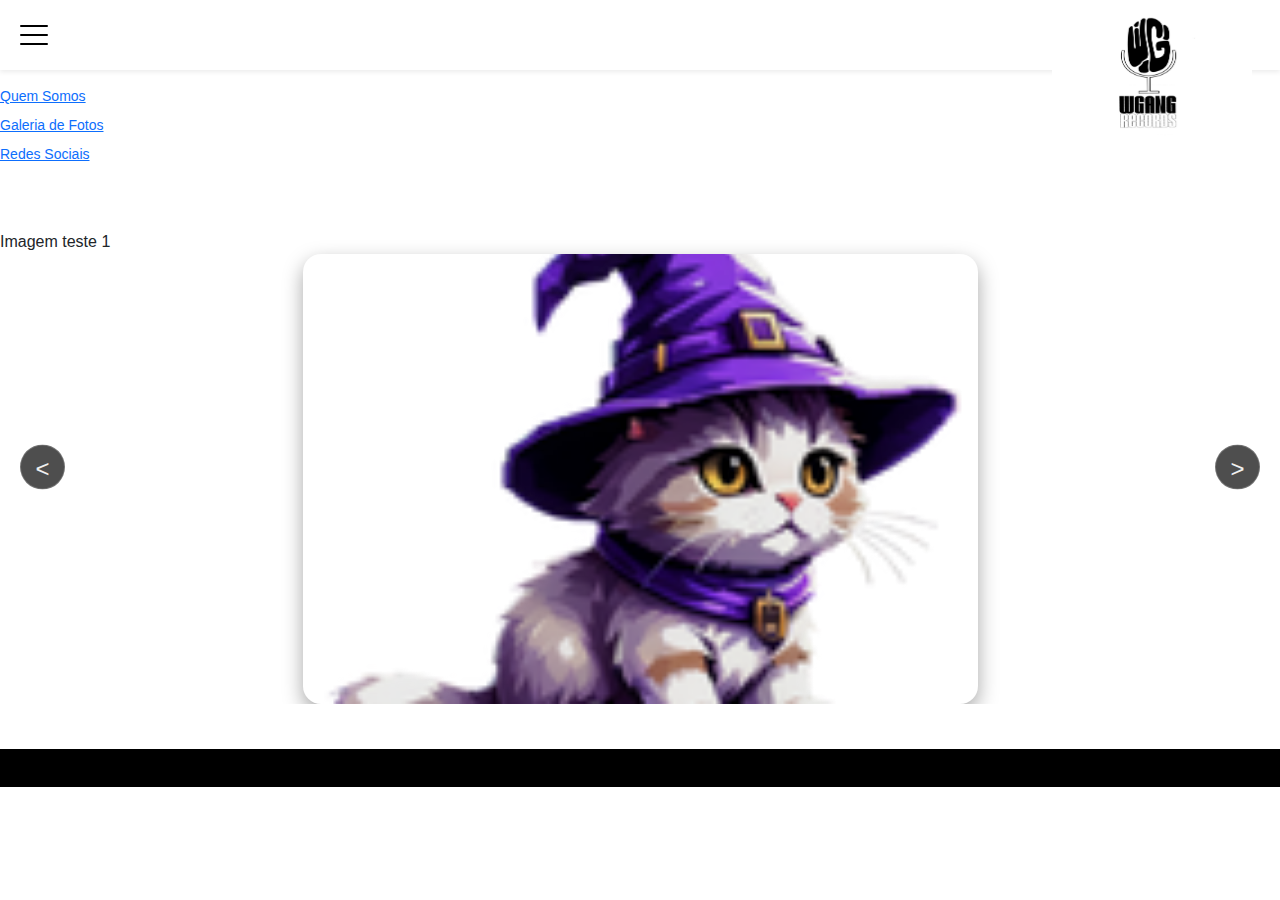
<file: index.html>
<!DOCTYPE html>
<html lang="en">
<head>
    <meta charset="UTF-8">
    <title>Weed Records</title>
    <meta name="viewport" content="width=device-width, initial-scale=1.0">

    <link href="https://cdn.jsdelivr.net/npm/bootstrap@5.3.2/dist/css/bootstrap.min.css" rel="stylesheet">

    <link rel="stylesheet" href="style.css">
</head>
<body>
    <header>
        <div class="hamburguer" id="hamburguer">
            <span></span>
            <span></span>
            <span></span>
        </div>
        <div class="logo">
            <img src="WGANG PNG.png" alt="">
        </div>
        <div class="redes"></div>
    </header>

    <div class="fundo-translucido"></div>

    <nav class="menuWindow">
        <li><a href="quem_somos">Quem Somos</a></li>
        <li><a href="galeria">Galeria de Fotos</a></li>
        <li><a href="Redes sociais">Redes Sociais</a></li>
    </nav>

    <div class="carousel-container">
        <div class="carousel-track-wrapper">
            <div class="carousel-track">
                <div class="carousel-slide">
                    Imagem teste 1<img src="aisha.png" alt="Slide 1">
                </div>
                <div class="carousel-slide">
                    Imagem teste 2<img src="aisha.png" alt="Slide 2">
                </div>
                <div class="carousel-slide">
                    Imagem teste 3<img src="aisha.png" alt="Slide 3">
                </div>
            </div>
        </div>
        <button class="carousel-prev-btn">&lt;</button>
        <button class="carousel-next-btn">&gt;</button>
    </div>

    <footer>
        <h1 class="titulo_rodape" id="titulo_rodape"></h1>
    </footer>

    <script>
        // Efeito hamburguer
        const hamburguer = document.getElementById("hamburguer");
        const menuWindow = document.querySelector(".menuWindow");

        hamburguer.addEventListener("click", () => {
            hamburguer.classList.toggle("active");
            menuWindow.classList.toggle("active");
        });
        
        // SCRIPT DO CARROSSEL
        const track = document.querySelector('.carousel-track');
        const slides = Array.from(track.children);
        const nextButton = document.querySelector('.carousel-next-btn');
        const prevButton = document.querySelector('.carousel-prev-btn');

        const slideWidth = slides[0].getBoundingClientRect().width;
        
        let slideIndex = 0;

        const setSlidePosition = (slide, index) => {
            slide.style.left = slideWidth * index + 'px';
        };

        slides.forEach(setSlidePosition);

        const moveToSlide = (track, currentSlide, targetSlide) => {
            track.style.transform = 'translateX(-' + targetSlide.style.left + ')';
            currentSlide.classList.remove('current-slide');
            targetSlide.classList.add('current-slide');
        };

        nextButton.addEventListener('click', e => {
            const currentSlide = track.querySelector('.current-slide') || slides[0];
            const nextSlide = currentSlide.nextElementSibling || slides[0];
            moveToSlide(track, currentSlide, nextSlide);
        });

        prevButton.addEventListener('click', e => {
            const currentSlide = track.querySelector('.current-slide') || slides[0];
            const prevSlide = currentSlide.previousElementSibling || slides[slides.length - 1];
            moveToSlide(track, currentSlide, prevSlide);
        });
        
        slides[0].classList.add('current-slide');
    </script>
</body>
</html>
</file>
<file: style.css>
/* ===========================
    RESET / BASE
    =========================== */
* {
    margin: 0;
    padding: 0;
    box-sizing: border-box;
    font-family: "Montserrat", sans-serif;
    font-optical-sizing: auto;
    font-weight: 400;
    font-style: normal;
}

body {
    /* Espaço para o Header FIXO (70px) */
    padding-top: 70px;
    margin: 0;
    padding-bottom: 0;
}

strong {
    font-weight: 700;
}

/* Previne scroll quando o menu está aberto */
.menu-open {
    overflow: hidden;
}


/* ===========================
    HEADER (FIXED e por Cima)
    =========================== */
header {
    /* FIXED para fixação no topo e controle de z-index */
    position: fixed;
    top: 0;
    width: 100%;
    /* Mantenha como flex, mas os elementos filhos serão fixed */
    display: flex;
    align-items: center;
    justify-content: left;
    height: 70px;
    padding: 0 20px;
    background-color: #fff;
    box-shadow: 0 2px 5px rgba(0, 0, 0, 0.08);
    /* Z-index Alto (1010) para SEMPRE cobrir o menu */
    z-index: 1010;
}

/* Hambúrguer (FIXED e Isolado) */
.hamburguer {
    display: flex;
    /* CORREÇÃO: FIXED para isolamento total e não deslocar */
    position: fixed;
    left: 20px;
    top: 35px;
    /* Centralizado verticalmente (70px / 2) */
    transform: translateY(-50%);
    width: 28px;
    height: 20px;
    flex-direction: column;
    justify-content: space-between;
    cursor: pointer;
    z-index: 1010;
}

.hamburguer span {
    display: block;
    height: 2px;
    width: 100%;
    background: #000;
    border-radius: 2px;
    transition: all 0.25s ease;
}

.hamburguer.active span:nth-child(1) {
    transform: translateY(9px) rotate(45deg);
}

.hamburguer.active span:nth-child(2) {
    opacity: 0;
}

.hamburguer.active span:nth-child(3) {
    transform: translateY(-9px) rotate(-45deg);
}

/* Logo (FIXED e Isolada) */
.logo {
    /* CORREÇÃO: FIXED + top/left/transform garantem que ele nunca desloque */
    position: fixed;
    left: 90%;
    top: 80px;
    /* Centralizado verticalmente */
    transform: translate(-50%, -50%);
}

.logo img {
    height: 200px;
    width: 200px;
}


/* ===========================
    NAV: Menu Dropdown (MOBILE: Desliza por BAIXO do Header)
    =========================== */
.menuWindow {
    display: flex;
    flex-direction: column;
    /* CRÍTICO: FIXED para alinhar à viewport e garantir o z-index */
    position: fixed;

    /* MOBILE: Começa ABAIXO do header */
    top: 70px;
    left: 0;

    width: 100%;
    height: calc(100vh - 70px);
    /* Altura total menos header */
    max-height: calc(100vh - 70px);
    overflow-y: auto;

    background-color: #f7f7f7;
    border-top: 1px solid rgba(0, 0, 0, 0.06);
    box-shadow: 0 6px 18px rgba(0, 0, 0, 0.08);
    padding: 0;

    /* MOBILE: Z-index MENOR que header para ficar POR BAIXO */
    z-index: 1000;

    /* ESTADO INICIAL (FECHADO): Usa TRANSFORM para deslizar */
    transform: translateY(-100%);
    visibility: hidden;

    /* DURAÇÃO E RITMO LENTO (0.6s) */
    transition: transform 0.6s ease-out, visibility 0.6s;
}

.menuWindow.active {
    /* ESTADO FINAL (ABERTO): Desce 0 pixels do seu ponto de parada (top: 70px) */
    transform: translateY(0);
    visibility: visible;
}

/* Estilo dos itens de menu (Padrão: Mobile - Coluna e Centralizado) */
.menuWindow ul {
    display: flex;
    flex-direction: column;
    align-items: center;
    justify-content: center;
    gap: 0;
    list-style: none;
    padding: 10px 0;
    margin: 0;
    width: 100%;
}

.menuWindow li {
    width: 100%;
    text-align: center;
    border-bottom: 1px solid #eee;
}

/* Valores de variáveis SASS substituídos por valores fixos de exemplo */
/* $pad = 10px; $extra = 20px; $thick = 2px; $color = #3498db; */

.menuWindow .itemmenu a {
    color: black;
    padding: 10px 20px;
    /* $pad $extra */
    display: inline-block;
    border: 2px solid transparent;
    /* $thick */
    position: relative;
    font-size: 14px;
    cursor: pointer;
    letter-spacing: 0.07em;
    text-decoration: none;
    /* Adicionado para links de menu */
}

.menuWindow .itemmenu a .text {
    /* padding: 0 0.3em; */
    transform: translate3d(0, 10px, 0);
    /* $pad */
    display: block;
    transition: transform 0.2s cubic-bezier(.2, 0, 0, 1) 0.4s;
}

.menuWindow .itemmenu a:after {
    position: absolute;
    content: '';
    bottom: -2px;
    /* -$thick */
    left: 20px;
    /* $extra */
    right: 20px;
    /* $extra */
    height: 2px;
    /* $thick */
    background: orange;
    /* $color */
    z-index: -1; /* ADICIONADO Z-INDEX PARA NÃO INTERCEPTAR O CLIQUE */
    transition:
        transform 0.8s cubic-bezier(1, 0, .37, 1) 0.2s,
        right 0.2s cubic-bezier(.04, .48, 0, 1) 0.6s,
        left 0.4s cubic-bezier(.04, .48, 0, 1) 0.6s;
    transform-origin: left;
}

.menuWindow .itemmenu .line {
    position: absolute;
    background: rgba(0, 0, 0, 0.522);
    /* $color */
    z-index: -1; /* ADICIONADO Z-INDEX PARA NÃO INTERCEPTAR O CLIQUE */
}

.menuWindow .itemmenu .line.-right,
.menuWindow .itemmenu .line.-left {
    width: 2px;
    /* $thick */
    bottom: -2px;
    /* -$thick */
    top: -2px;
    /* -$thick */
    transform: scale3d(1, 0, 1);
}

.menuWindow .itemmenu .line.-top,
.menuWindow .itemmenu .line.-bottom {
    height: 2px;
    /* $thick */
    left: -2px;
    /* -$thick */
    right: -2px;
    /* -$thick */
    transform: scale3d(0, 1, 1);
}

.menuWindow .itemmenu .line.-right {
    right: -2px;
    /* -$thick */
    transition: transform 0.1s cubic-bezier(1, 0, .65, 1.01) 0.23s;
    transform-origin: top;
}

.menuWindow .itemmenu .line.-top {
    top: -2px;
    /* -$thick */
    transition: transform 0.08s linear 0.43s;
    transform-origin: left;
}

.menuWindow .itemmenu .line.-left {
    left: -2px;
    /* -$thick */
    transition: transform 0.08s linear 0.51s;
    transform-origin: bottom;
}

.menuWindow .itemmenu .line.-bottom {
    bottom: -2px;
    /* -$thick */
    transition: transform 0.3s cubic-bezier(1, 0, .65, 1.01);
    transform-origin: right;
}

/* ------------------------------------------------------------------ */
/* HOVER STATE (PSEUDO-CLASSE :active REMOVIDA AQUI PARA CORRIGIR O SCROLL) */
/* ------------------------------------------------------------------ */

.menuWindow .itemmenu a:hover {

    .text {
        transform: translate3d(0, 0, 0);
        transition: transform 0.6s cubic-bezier(.2, 0, 0, 1) 0.4s;
    }

    &:after {
        transform: scale3d(0, 1, 1);
        right: -2px;
        /* -$thick */
        left: -2px;
        /* -$thick */
        transform-origin: right;
        transition:
            transform 0.2s cubic-bezier(1, 0, .65, 1.01) 0.17s,
            right 0.2s cubic-bezier(1, 0, .65, 1.01),
            left 0s 0.3s;
    }

    .line {
        transform: scale3d(1, 1, 1);

        &.-right {
            transition: transform 0.1s cubic-bezier(1, 0, .65, 1.01) 0.2s;
            transform-origin: bottom;
        }

        &.-top {
            transition: transform 0.08s linear 0.4s;
            transform-origin: right;
        }

        &.-left {
            transition: transform 0.08s linear 0.48s;
            transform-origin: top;
        }

        &.-bottom {
            transition: transform 0.5s cubic-bezier(0, .53, .29, 1) 0.56s;
            transform-origin: left;
        }
    }
}

/* =======================================
    MEDIA QUERY: DESKTOP (Layout interno - Linha)
    ======================================= */
@media (min-width: 768px) {
    .menuWindow {
        position: static;
        transform: none;
        visibility: visible;
        height: auto;
        max-height: none;
        padding: 14px 0;
        background-color: transparent;
        border-top: none;
        box-shadow: none;
        width: auto;
        z-index: auto;
        overflow-y: visible;
    }

    /* Layout dos itens: de coluna para linha */
    .menuWindow ul {
        flex-direction: row;
        gap: 48px;
        padding: 0;
    }

    .menuWindow li {
        width: auto;
        border-bottom: none;
        text-align: left; /* CORREÇÃO: Alinhamento correto em desktop */
    }

    .menuWindow a {
        padding: 0 0 6px 0;
        font-size: 14px;
        display: inline-block;
    }

    /* Volta o efeito de hover de underline para desktop */
    .menuWindow a::after {
        display: block;
        content: "";
        position: absolute;
        left: 0;
        bottom: 0;
        width: 100%;
        height: 2px;
        background: #000;
        transform: scaleX(0);
        transform-origin: left;
        transition: transform 0.28s cubic-bezier(.2, .9, .2, 1);
    }

    .menuWindow a:hover::after {
        transform: scaleX(1);
    }

    .menuWindow a:hover {
        background-color: transparent;
    }
}


/* Fundo translúcido */
.fundo-translucido {
    position: fixed;
    top: 0;
    left: 0;
    width: 100%;
    height: 100%;
    background-color: rgba(0, 0, 0, 0.45);
    z-index: 900;
    /* Abaixo do menu */
    opacity: 0;
    visibility: hidden;
    transition: opacity 0.25s ease;
}

.fundo-translucido.active {
    opacity: 1;
    visibility: visible;
}

/* ===========================
    CARROSSEL
    =========================== */
/* Estilos para o novo carrossel */
.carousel-container {
    margin: 5vh 0vh 5vh 0vh;
    position: relative;
    width: 100%;
    overflow: hidden;
}

.carousel-track-wrapper {
    position: relative;
    overflow: hidden;
    width: 100%;
}

.carousel-track {
    display: flex;
    position: relative;
    transition: transform 0.5s ease-in-out;
}

.carousel-slide {
    flex-shrink: 0;
    width: 100%;
    /* Cada slide ocupa a largura total do contêiner */
}

.carousel-slide img {
    display: block;
    width: 75vh;
    height: 50vh;
    margin-left: auto;
    margin-right: auto;
    
    object-fit: cover; /* deixa a imagem sempre preenchida e proporcional */
    border-radius: 18px; /* cantos arredondados modernos */
    
    box-shadow: 0 8px 20px rgba(0,0,0,0.35); /* sombra elegante */
    transition: 
        transform 0.4s ease,
        box-shadow 0.4s ease,
        filter 0.4s ease;
    
    filter: brightness(0.92) contrast(1.05); /* leve tratamento visual */
}

/* Hover para efeito premium */
.carousel-slide img:hover {
    transform: scale(1.03); /* zoom suave */
    box-shadow: 0 12px 30px rgba(0,0,0,0.5); /* aprofunda a sombra */
    filter: brightness(1) contrast(1.12); /* imagem mais viva */
}


/* ===========================
    CARROSSEL NAVIGATION (Botões de Navegação)
    =========================== */

/* Estilos Base: Posição, Tamanho e Cor Inicial */
.carousel-prev-btn,
.carousel-next-btn {
    position: absolute;
    top: 50%;
    width: 45px;
    /* Aumentei um pouco para melhor toque */
    height: 45px;
    /* Mantenho quadrado para o círculo */
    transform: translateY(-50%);

    /* Cores Escuras e Arredondamento */
    background: rgba(34, 34, 34, 0.8);
    /* Cinza escuro/quase preto com transparência */
    color: #f0f0f0;
    /* Texto quase branco */
    border: 1px solid rgba(255, 255, 255, 0.2);
    /* Borda sutil */
    border-radius: 50%;
    /* Faz o botão ser circular */

    padding: 0;
    /* Removido o padding desnecessário para o círculo */
    font-size: 1.5rem;
    /* Aumenta um pouco os símbolos < e > */
    line-height: 45px;
    /* Centraliza verticalmente o texto */
    text-align: center;
    cursor: pointer;
    z-index: 5;
    /* Efeito de Transição Suave */
    transition: all 0.3s ease-in-out;
}

/* Posições */
.carousel-prev-btn {
    left: 20px;
    /* Mais perto da borda */
}

.carousel-next-btn {
    right: 20px;
    /* Mais perto da borda */
}

/* Estilo Hover/Foco: Efeitos Legais */
.carousel-next-btn:hover,
.carousel-prev-btn:hover {
    /* Efeito 1: Sombra Externa (Profundidade) */
    box-shadow: 0 0 15px rgba(0, 0, 0, 0.9), 0 0 10px rgba(100, 100, 100, 0.5);

    /* Efeito 2: Cor (Feedback Visual) */
    background: #000000;
    /* Fundo totalmente preto no hover */
    color: #ffffff;

    /* Efeito 3: Escala (Pequena Animação de Pulsar) */
    transform: translateY(-50%) scale(1.1);
}

/* Efeito de "Pressionar" para feedback imediato */
.carousel-next-btn:active,
.carousel-prev-btn:active {
    transform: translateY(-50%) scale(0.95);
    background: #333333;
    box-shadow: 0 0 5px rgba(0, 0, 0, 0.7) inset;
    /* Sombra interna ao clicar */
}

/* MEDIA QUERY: DESKTOP - Ajustes específicos */
@media (min-width: 768px) {

}

/* QUEM SOMOS CORPO */

#quem-somos {
    /* REMOVIDO PADDING-TOP E MARGIN-TOP, JÁ TRATADO PELO JS DE SCROLL */
    display: flex;
    align-items: center;
    justify-content: center;
    gap: 40px;
    padding: 40px 20px;
}

/* FOTO */
.coluna-foto img {
    width: 350px;
    height: auto;
    border-radius: 14px;
    object-fit: cover;
    box-shadow: 0 8px 20px rgba(0,0,0,0.3);
}

/* TEXTO */
.coluna-texto {
    max-width: 500px;
}

.coluna-texto h2 {
    font-size: 2rem;
    margin-bottom: 15px;
}

.coluna-texto p {
    font-size: 1.1rem;
    line-height: 1.6;
}
/* ------------------------------- */
/* ===========================
    FOOTER E BACK-TO-TOP
    =========================== */

/* FOOTER (Não Fixo) */
footer {
    position: relative;
    bottom: 0;
    left: 0;
    width: 100%;
    z-index: 1000;
    background-color: #000;
    color: #fff;
    padding: 20px 20px 10px;
    text-align: center;
}

.social-links-container {
    display: flex;
    justify-content: center;
    gap: 30px;
    margin-bottom: 15px;
}

.redesocial {
    display: flex;
    align-items: center;
    text-decoration: none;
    color: #fff;
    font-weight: bold;
    margin-left: 2vh;
    margin-right: 2vh;
}

.redesocial h3 {
    margin: 0;
    position: relative;
    display: inline-block;
    padding-bottom: 3px;
    font-size: 12px;
}

.redesocial h3::after {
    content: '';
    position: absolute;
    width: 100%;
    height: 2px;
    bottom: 0;
    left: 0;
    background-color: #aaa;
    transform: scaleX(0);
    transform-origin: right;
    transition: transform 0.3s ease-out;
}

.redesocial:hover h3::after {
    transform: scaleX(1);
    transform-origin: left;
}

.redesocial img {
    width: 25px;
    height: 25px;
    margin-right: 6px;
}

.youtube-link img {
    width: 30px;
    height: 30px;
}

.footer-info {
    display: flex;
    flex-direction: column;
    align-items: center;
    gap: 10px;
}

.footer-logo {
    max-width: 100px;
    height: auto;
}

.copyright {
    font-size: 0.8em;
    line-height: 1.4;
    margin: 0;
    position: relative;
    display: inline-block;
}

.weedrecords-highlight {
    background: linear-gradient(90deg,
            #556B2F 0%,
            #F5F5DC 20%,
            #556B2F 40%);
    background-size: 200% 100%;
    color: transparent;
    -webkit-background-clip: text;
    background-clip: text;
    font-weight: bold;
    display: inline-block;
    animation: shine-text 3s linear infinite;
}

@keyframes shine-text {
    0% {
        background-position: 100% 0;
    }

    100% {
        background-position: -100% 0;
    }
}

/* BACK TO TOP */
#backToTop {
    position: fixed;
    bottom: 20px;
    right: 30px;
    z-index: 1001;
    cursor: pointer;
    display: none;
    transition: opacity 0.3s;
    text-decoration: none;
}

#backToTop img {
    width: 50px;
    height: 50px;
    border-radius: 50%;
    background-color: #fff;
    padding: 5px;
    box-shadow: 0 2px 5px rgba(0, 0, 0, 0.4);
}

#backToTop:hover img {
    opacity: 0.8;
}

/* =======================================
    MEDIA QUERY: DESKTOP - Ajustes específicos
    ======================================= */
@media (min-width: 768px) {

}

/* Mobile adjustment */
@media (max-width: 767px) {
    #backToTop {
        bottom: 30px;
    }

    .menuWindow {
        height: 20vh;
        z-index: 900;
        /* Use top para a animação - mais confiável para z-index */
        top: -20vh;
        transform: none;
        transition: top 0.6s ease-out, visibility 0.6s;
    }

    .menuWindow.active {
        top: 70px;
        /* Desce até ficar abaixo do header */
        transform: none;
    }

    header {
        z-index: 1000;
    }
}

/* CSS TITULO GALERA DE FOTOS */
.titulo-container-wrapper{
    text-align: center;
    margin-top: 10vh;
    margin-bottom: 10vh;
}
.titulo-moderno {
    font-size: 2.8rem;
    font-weight: 700;
    letter-spacing: 2px;
    text-transform: uppercase;
    color: #111;
    position: relative;
    display: inline-block;
    cursor: default;

    /* efeito suave de entrada */
    opacity: 0;
    transform: translateY(15px);
    animation: tituloFadeIn 0.8s ease forwards;
}

/* Linha animada embaixo */
.titulo-moderno::after {
    content: "";
    position: absolute;
    bottom: -6px;
    left: 0;
    width: 100%;
    height: 3px;
    background: linear-gradient(90deg, #000, #444);
    transform: scaleX(0);
    transform-origin: left;
    transition: transform 0.35s ease;
}

/* Hover principal */
.titulo-moderno:hover {
    color: #000;
    letter-spacing: 3px;
    transform: scale(1.03);
    transition: all 0.35s ease;
}

/* Hover da linha */
.titulo-moderno:hover::after {
    transform: scaleX(1);
}

/* animação de entrada */
@keyframes tituloFadeIn {
    to {
        opacity: 1;
        transform: translateY(0);
    }
}
</file>
